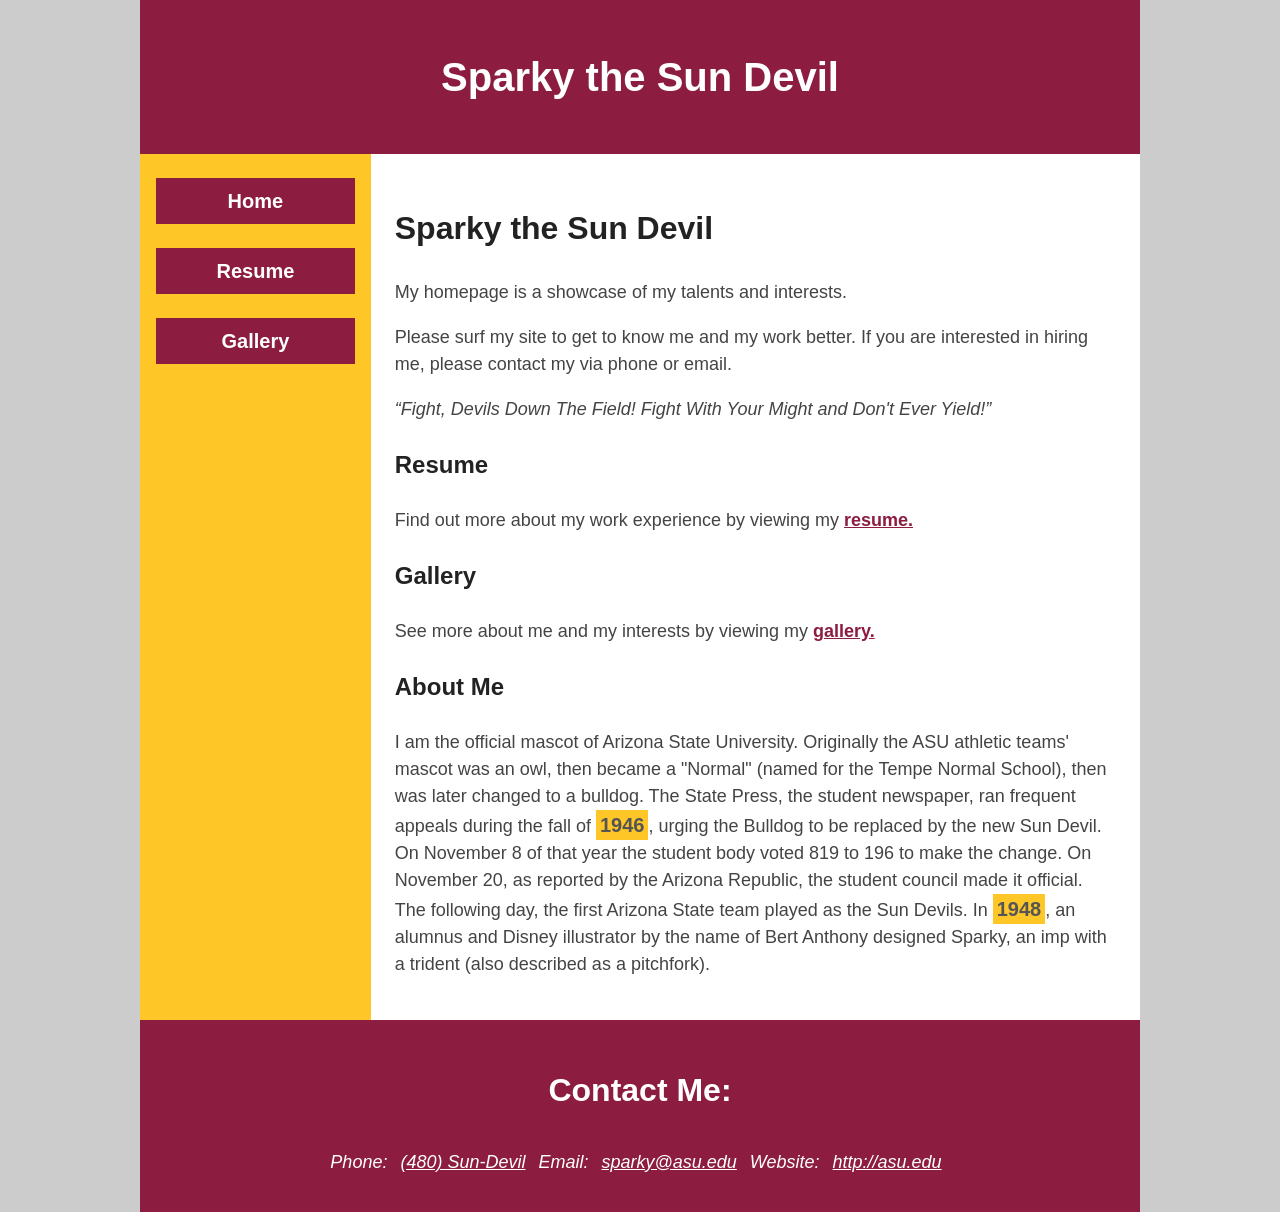
<file: index.html>
<!DOCTYPE html>
<html lang="en">
	<head>
		<meta charset="UTF-8">
		<title>Sparky the Sun Devil</title>	
		<meta name="author" content="Camilyn Nakagawa">
		<link rel="stylesheet" href="nakagawa_sparky_styles.css">	
	</head>

	<body>
	
		<header>
			<h1>Sparky the Sun Devil</h1>
		</header>

		<div id="grid-container">
			<nav>
				<ul>
					<li><a href="index.html">Home</a></li>
					<li><a href="resume.html">Resume</a></li>
					<li><a href="gallery.html">Gallery</a></li>
				</ul>
			</nav>

			<main>
				<h2>Sparky the Sun Devil</h2>
				<p>My homepage is a showcase of my talents and interests.</p>
				<p>Please surf my site to get to know me and my work better. If you are interested in hiring me, please contact my via phone or email. </p>
				<q>Fight, Devils Down The Field! Fight With Your Might and Don't Ever Yield!</q>

				<section>
					<h3>Resume</h3>
					<p>Find out more about my work experience by viewing my <a href="http://asu.edu">resume.</a></p>
				</section>

				<section>
					<h3>Gallery</h3>
					<p>See more about me and my interests by viewing my <a href="http://asu.edu">gallery.</a></p>
				</section>

				<section>
					<h3>About Me</h3>
					<p>I am the official mascot of Arizona State University. Originally the ASU athletic teams' mascot was an owl, then became a "Normal" (named for the Tempe Normal School), then was later changed to a bulldog. The State Press, the student newspaper, ran frequent appeals during the fall of <span class="year">1946</span>, urging the Bulldog to be replaced by the new Sun Devil. On November 8 of that year the student body voted 819 to 196 to make the change. On November 20, as reported by the Arizona Republic, the student council made it official. The following day, the first Arizona State team played as the Sun Devils. In <span class="year">1948</span>, an alumnus and Disney illustrator by the name of Bert Anthony designed Sparky, an imp with a trident (also described as a pitchfork).</p>
				</section>
			</main>
		</div>	

		<footer>
			<section>
				<h2>Contact Me:</h2>
				<address>
					Phone: <a href="tel:4805555555">(480) Sun-Devil</a>
					Email: <a href="mailto:sparky@asu.edu">sparky@asu.edu</a>
					Website: <a href="http://asu.edu">http://asu.edu</a>
				</address>
			</section>
		</footer>

	</body>
</html>
</file>
<file: nakagawa_sparky_styles.css>
* {
    font-family: Arial, Verdana, sans-serif;
    font-size: 18px;
    line-height: 1.5;
    box-sizing: border-box;
}

body {
    margin: 0;
    padding: 0;
    background-color: #ccc;
    color: #222;
}

header, footer, div {
    width: 1000px;
    margin: auto;
}

header, footer {
    background-color: #8c1d40;
    color: #fff;
    padding: 20px;
    text-align: center;
}

h1 {
    font-size: 40px;
}

h2 {
    font-size: 32px;
}

h3 {
    font-size: 24px;
}

#grid-container {
    display: grid;
    grid-template-columns: 1.5fr 5fr;
}

nav {
    background-color: #ffc627;
}

ul {
    padding-left: 0;
    list-style-type: none;
}

li { 
    list-style: none;
}

nav a {
    display: block;
    background-color: #8c1d40;
    color: #fff;
    padding: 8px;
    text-align: center;
    margin-top: 24px;
    margin-bottom: 24px;
    margin-left: 16px;
    margin-right: 16px;
    text-decoration: none;
    font-weight: bold;
    font-size: 20px;
}

nav a:hover {
    background-color: #fff;
    color: #8c1d40;
}

main {
    background-color: #fff;
    padding: 24px;
}

main a {
    color: #8c1d40;
    font-weight: bold;
}

main a:hover {
    color: #fff;
    background-color: #8c1d40;
    padding: 4px;
}

p, q {
    color: #444;
}

q {
    font-style: italic;
}

.year {
    background-color: #ffc627;
    color: #555;
    padding: 4px;
    font-size: 20px;
    font-weight: bold;
}

h2 footer {
    font-style: normal;
    font-weight: bold;
    font-size: 16px;
}

footer a {
    color: #fff;
    display: inline-block;
    padding-top: 8px;
    padding-bottom: 16px;
    padding-left: 8px;
    padding-right: 8px;
    font-weight: normal;
}

footer a:hover {
    color: #ffc627;
}
</file>
